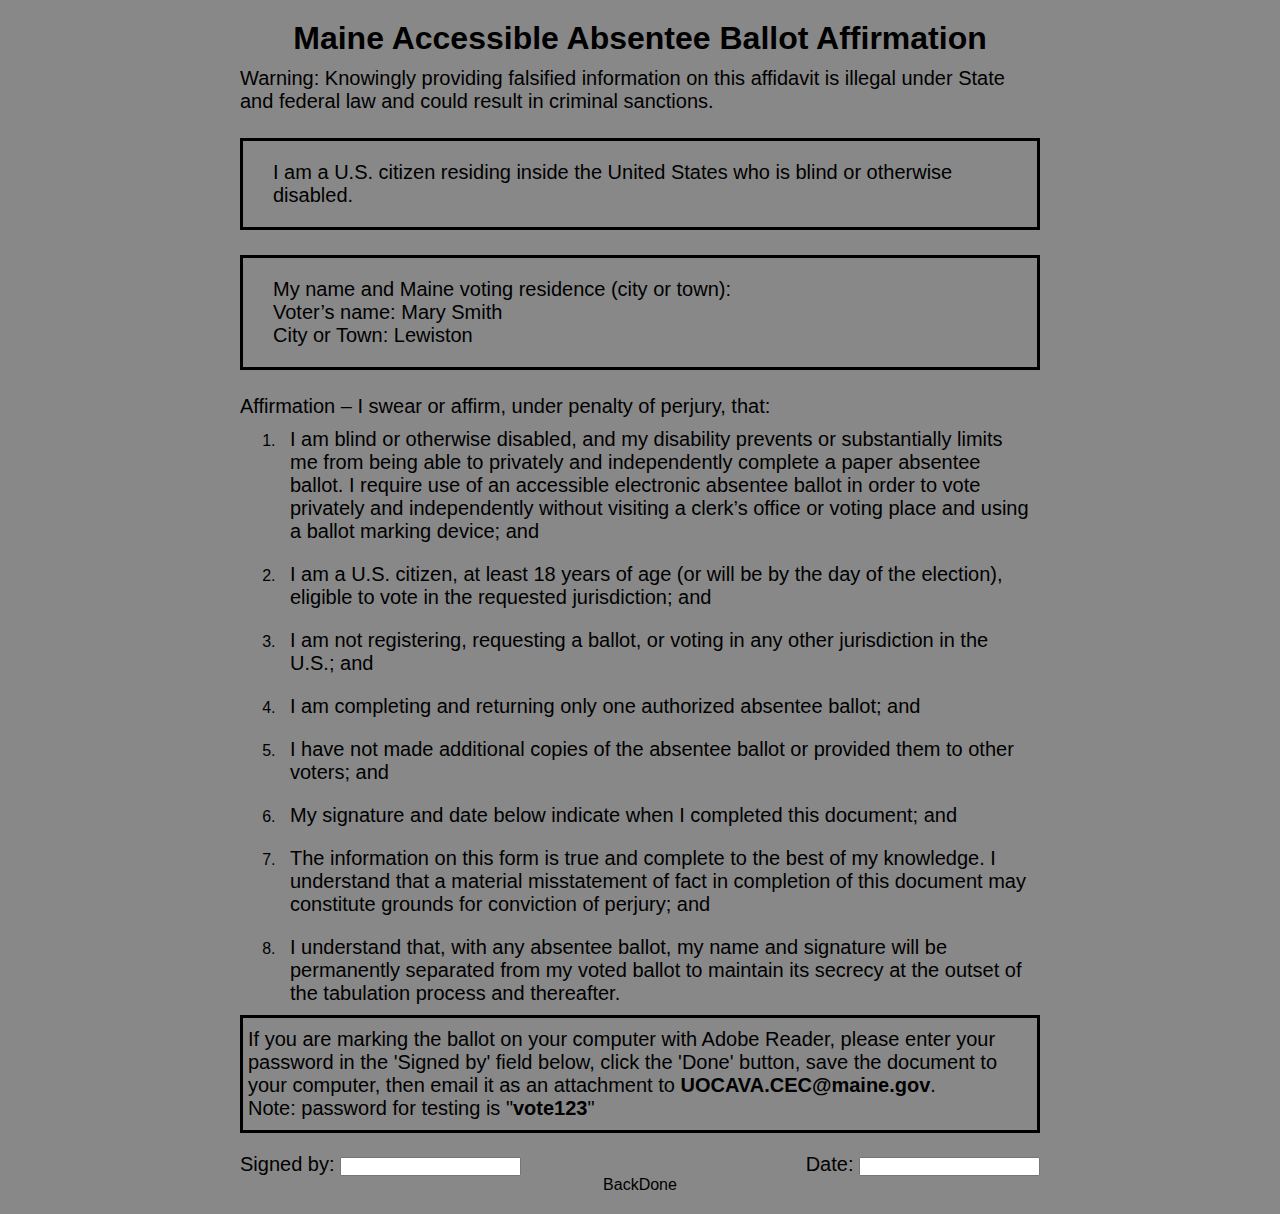
<file: affidavitPage.html>
<!DOCTYPE html>
<html lang="en">
<head>
  <meta charset="UTF-8">
    <meta name="viewport" content="width=device-width, initial-scale=1.0">
    <title>Ballot</title>
    <link rel='stylesheet' href='ballot.css' />
    <script src="buildSelectionPage.js"></script>
    <script src="ovalSelection.js"></script>

    <!-- pwa manifests -->
    <link rel="manifest" href="/manifest.json">
    <!-- ios support -->
    <link rel="apple-touch-icon" href="/img/icons/icon-96x96.png">
    <meta name="apple-mobile-web-app-status-bar" content="#FFE1C4">
    <meta name="theme-color" content="#f69435">

    <link rel="apple-touch-icon" sizes="180x180" href="favicon/apple-touch-icon.png">
    <link rel="icon" type="image/png" sizes="32x32" href="favicon/favicon-32x32.png">
    <link rel="icon" type="image/png" sizes="16x16" href="favicon/favicon-16x16.png">
    <link rel="mask-icon" href="favicon/safari-pinned-tab.svg" color="#5bbad5">
    <meta name="msapplication-TileColor" content="#da532c">
</head>
<body>
  <div id="affidavitPage">
    <h1 id="title_AffidavitPAge">Maine Accessible Absentee Ballot Affirmation</h1>
    <p>Warning: Knowingly providing falsified information on this affidavit is illegal under State and federal
 law and could result in criminal sanctions.</p>

    <div class="affidavitTopBox">
      <p>I am a U.S. citizen residing inside the United States who is blind or otherwise disabled.</p>
    </div>

    <div class="affidavitTopBox">
      <p>My name and Maine voting residence (city or town):</p>
      <p>Voter’s name: Mary Smith</p>
      <p>City or Town: Lewiston</p>
    </div>

    <p>Affirmation – I swear or affirm, under penalty of perjury, that:</p>
    <ol>
      <li><p>I am blind or otherwise disabled, and my disability prevents or substantially limits me from being able to privately and independently complete a paper absentee ballot. I require use of an accessible electronic absentee ballot in order to vote privately and independently without visiting a clerk’s office or voting place and using a ballot marking device; and</p></li>
      <li><p> I am a U.S. citizen, at least 18 years of age (or will be by the day of the election), eligible to vote in the requested jurisdiction; and</p></li>
      <li><p> I am not registering, requesting a ballot, or voting in any other jurisdiction in the U.S.; and</p></li>
      <li><p> I am completing and returning only one authorized absentee ballot; and</p></li>
      <li><p>I have not made additional copies of the absentee ballot or provided them to other voters; and</p></li>
      <li><p>My signature and date below indicate when I completed this document; and</p></li>
      <li><p>The information on this form is true and complete to the best of my knowledge. I understand that a material misstatement of fact in completion of this document may constitute grounds for conviction of perjury; and</p></li>
      <li><p> I understand that, with any absentee ballot, my name and signature will be permanently separated from my voted ballot to maintain its secrecy at the outset of the tabulation process and thereafter.</p></li>
    </ol>

    <div class="affidavitBottomBox">
      <p> If you are marking the ballot on your computer with Adobe Reader, please enter your password in the 'Signed by' field below, click the 'Done' button, save the document to your computer, then email it as an attachment to <strong>UOCAVA.CEC@maine.gov</strong>.                                 
      </p>
      <p>Note: password for testing is "<strong>vote123</strong>"</p>
    </div>

      <div id="inputsWrap_AffidavitPage">
        <label>Signed by:
          <input type="password" id="signedby">
        </label>
        <label for="date">Date:
          <input type="text" id="date" name="date">
        </label>
      </div>
      
      
      <div id="buttonWrap_AffidavitPage">
        <a href="index.html" id="backButton_AffidavitPage" class="btn">Back</a>
        <a href="thankyou.html" id="doneButton_AffidavitPage" class="btn">Done</a>
        <!-- <button onclick="submit()">Done</button>   -->
      </div>                
  </div>
  <script>
    document.getElementById('doneButton_AffidavitPage').addEventListener('click', (event) => {
      
      const passwordEle = document.getElementById('signedby');
      const password = 'vote123';
      alert(passwordEle);
    });
  </script>  
</body>
</html>
</file>
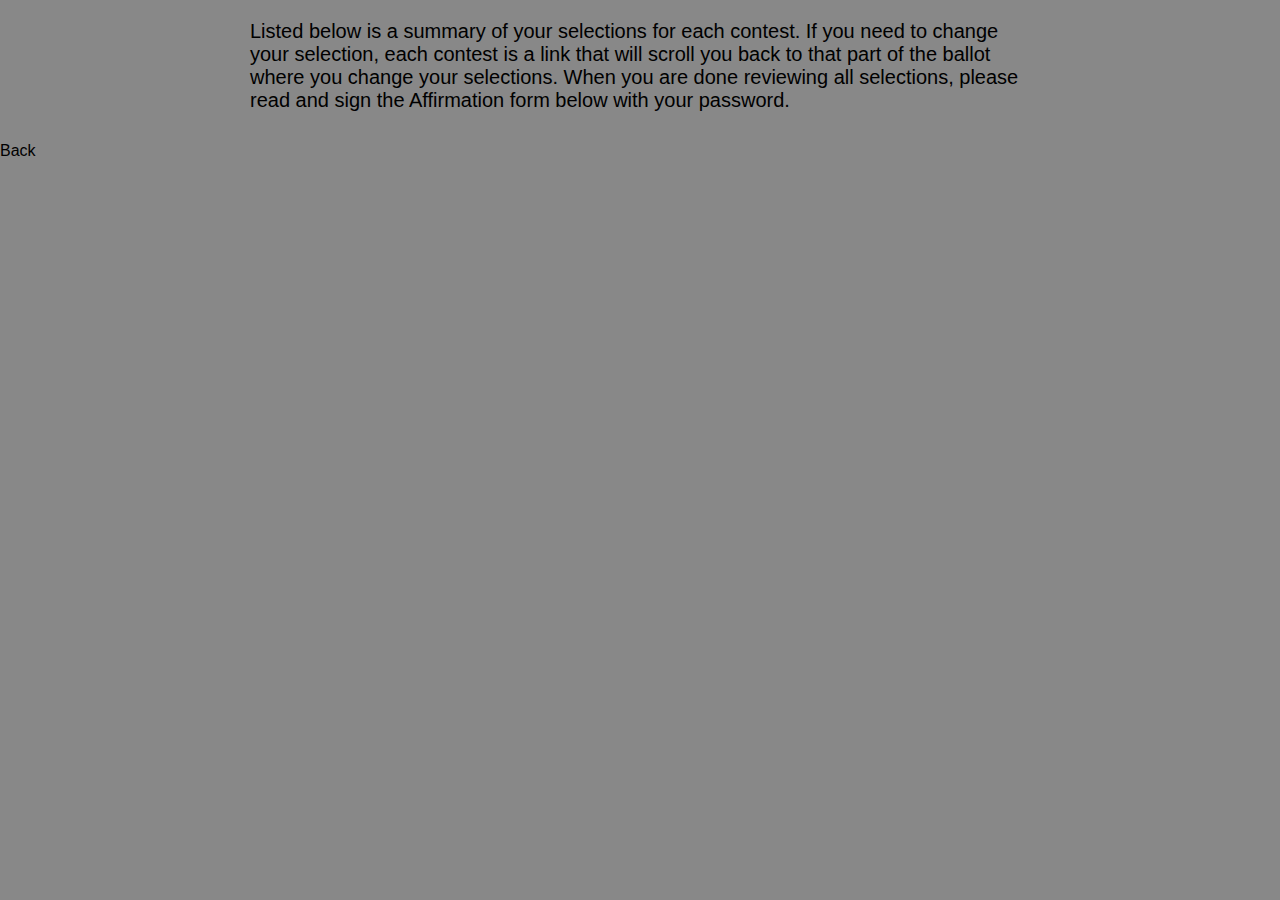
<file: review.html>
<!DOCTYPE html>
<html lang="en">
<head>
    <meta charset="UTF-8">
    <meta name="viewport" content="width=device-width, initial-scale=1.0">
    <title>Document</title>
    <link rel='stylesheet' href='ballot.css' />
    <script src="buildReviewPage.js"></script>
    <script src="WATERVILLE.js"></script>
    <script src="ballot.js"></script>
    <script src="buildSelectionPage.js"></script>
    <script src="ovalSelection.js"></script>

    <link rel="apple-touch-icon" sizes="180x180" href="favicon/apple-touch-icon.png">
    <link rel="icon" type="image/png" sizes="32x32" href="favicon/favicon-32x32.png">
    <link rel="icon" type="image/png" sizes="16x16" href="favicon/favicon-16x16.png">
    <link rel="mask-icon" href="favicon/safari-pinned-tab.svg" color="#5bbad5">
    <meta name="msapplication-TileColor" content="#da532c">
    <meta name="theme-color" content="#ffffff">

</head>
<body>
    <div id="reviewPage">
        <!-- <h1>Review</h1> -->
        <p id="reviewPageInstructions">Listed below is a summary of your selections for each contest. If you need to change your selection, each contest is a link that will scroll you back to that part of the ballot where you change your selections. When you are done reviewing all selections, please read and sign the Affirmation form below with your password.</p>
        <div id="reviewBody"></div>
        <!-- <div id="reviewFooter" class="buttonDiv">
            <button onclick="backToSelection()">Back to Selection Page</button>
            <button onclick="goToAffirmation()">Go to Affirmation Page</button>
            <button onclick="createBallotPdf(ballot)">Create PDF</button> 
        </div> -->
        <a href="index.html" class="btn">Back</a>
    </div>
    <script>    
        window.onload = function() {
            ballot = JSON.parse(sessionStorage.getItem('data'))
            console.log(ballot);

            // const reviewPage = document.getElementById("reviewPage")
            const selectionPage = document.getElementById('selection')
            const reviewBody = document.querySelector('#reviewBody')
            // selectionPage.style.display = 'none'
            // reviewPage.style.display = 'block'
            reviewBody.innerHTML = ''
            ballot.contests.forEach((race, index, contests) => {
                reviewBody.insertAdjacentHTML("beforeend", buildReview(race, index))
            })
            //const focusEle = document.getElementById('reviewPage')
            //focusEle.scrollIntoView()
            // const linkables = document.querySelectorAll('a')
            // linkables.forEach(link => link.addEventListener('click', reviewBoxesHandler))
            const linkables = document.querySelectorAll('.reviewContestLink')
            linkables.forEach(link => link.addEventListener('click', reviewBoxesHandler))

        }
    </script>
</body>
</html>
</file>
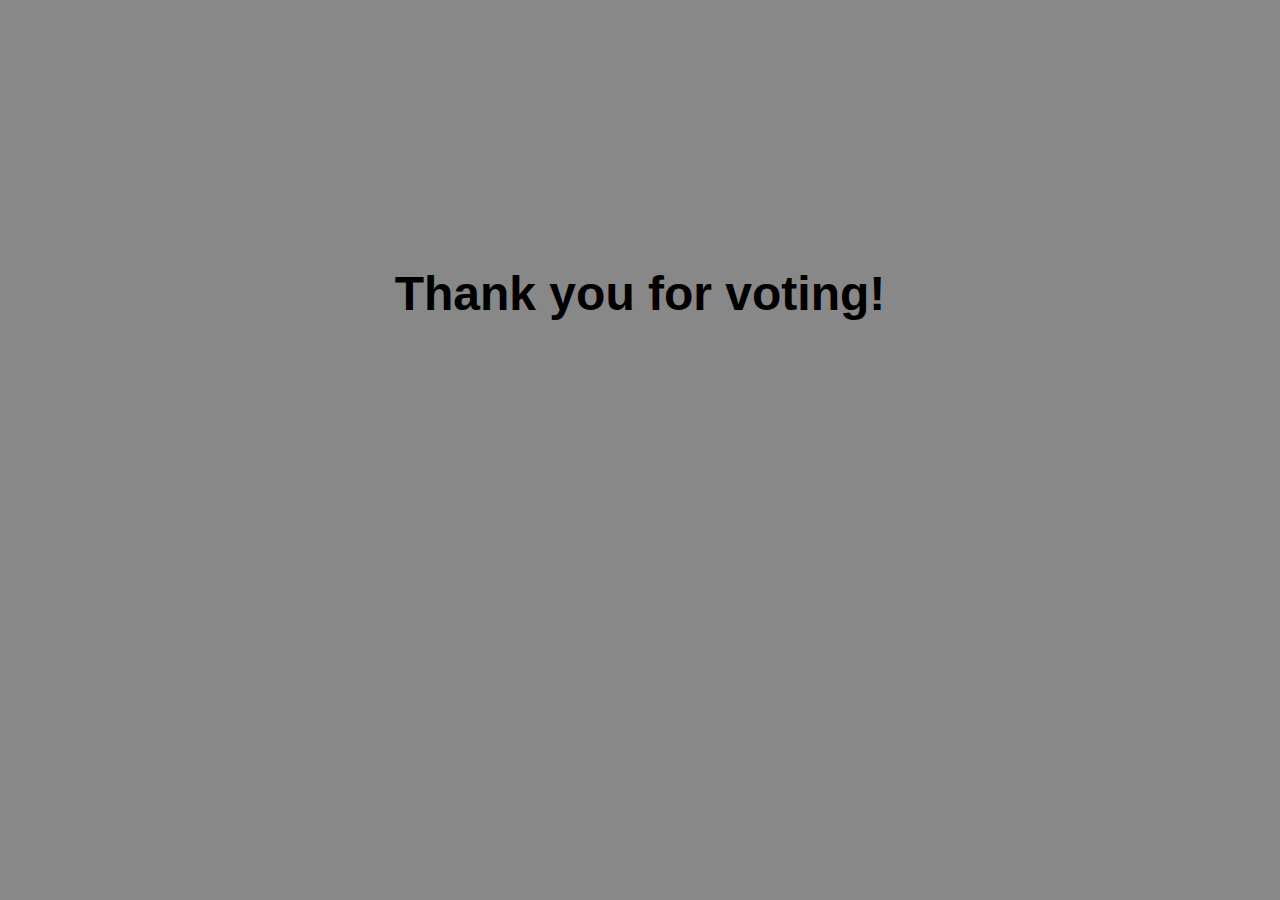
<file: thankyou.html>
<!DOCTYPE html>
<html lang="en">
<head>
    <meta charset="UTF-8">
    <meta name="viewport" content="width=device-width, initial-scale=1.0">
    <title>Ballot</title>
    <link rel='stylesheet' href='ballot.css' />

    <link rel="apple-touch-icon" sizes="180x180" href="favicon/apple-touch-icon.png">
    <link rel="icon" type="image/png" sizes="32x32" href="favicon/favicon-32x32.png">
    <link rel="icon" type="image/png" sizes="16x16" href="favicon/favicon-16x16.png">
    <link rel="mask-icon" href="favicon/safari-pinned-tab.svg" color="#5bbad5">
    <meta name="msapplication-TileColor" content="#da532c">
    <meta name="theme-color" content="#ffffff">

</head>
<body>
    <div id="thankyouWrap">
        <div id="center">
            <h1 id="thankyouForVoting" style="text-align:center;font-family:arial;">Thank you for voting!</h1>
        </div>    
    </div>
    
</body>
</html>
</file>
<file: ballot.css>
* {
    margin: 0;
    padding: 0;
    font-family: Arial, Helvetica, sans-serif;
    box-sizing: border-box;
    color: black;
}
body {
    padding: 10px 0;
}
/* body, html {
    height: 100%;
} */

.selectionContest {
    /* border-bottom: 1px solid black; */
    margin: 10px;
}


table,
td {
    border: 2px solid black;
    border-collapse: collapse;
    margin-bottom: 40px;
    font-size: 20px;
    padding: 5px;
    width: 100%;
    margin-left: auto;
    margin-right: auto;
}

.header-row {
    /* background-color: #adb5bd; */
    background-color: whitesmoke;
    text-align: center;

}

/* .candidate-name {
    text-align: left;
}

.writein-name {
    text-align: left;
    padding: 5px;
    margin: 0px;
    border: none;
    display: flex;
} */

section {
    text-align: center;
}
hr {
    margin: 20px 0 0;
}

h1, h2, h3, h4 {
    text-align: center;
}

h1:focus, h2:focus, h3:focus, #inputsWrap_AffidavitPage input:focus {
    background-color: yellow;
}

table, .regCandidates {
    margin-top: 10px;
}
.regCandidates, .questionDiv, table {
    width: 800px;
    margin: 0 auto;
    margin-bottom: 40px;
}

.regCandidates {
    border-radius: 16px;
}


/* CUSTOM CHECKBOX */
/* The container */
.container {
    /*display: block;*/
    position: relative;
    /* padding-left: 50px;
    margin-bottom: 12px; */
    /*cursor: pointer;*/
    /*font-size: 22px;
    -webkit-user-select: none;
    -moz-user-select: none;
    -ms-user-select: none;
    user-select: none;*/
}

/* Hide the browser's default checkbox */
.container input {
    position: absolute;
    opacity: 0;
    cursor: pointer;
    height: 0px;
    width: 0px;
}

/* Create a custom checkbox */
.checkmark {
    display: inline-block;
    height: 18px;
    width: 28px;
    border: 2px solid black;
    border-radius: 50%;
    background-color: white;
}

/* On mouse-over, add a light grey background color */
.container:hover input~.checkmark {
    background-color: #ddd;
}

/* When the checkbox is checked, add a black background */
.container input:checked~.checkmark {
    background-color: black;
}


.container input:focus~.checkmark {
    box-shadow: 0 0 2px 1px dodgerblue;
}

/* styling for text-area housing the question to be voted on*/
.question {
    border: 2px solid black;
    background-color: whitesmoke;
    padding: 10px;
    font-size: 18px;
    margin-top: 10px;
    width: 100%;
    line-height: 1cm;
    border-bottom: none;
}

/* wrapper styling for yes-no in question-type poll*/
#yesNoWrap {
    display: flex;
    justify-content: space-between;
    width: 50%;
    margin: 0 auto;
    margin-bottom: 40px;
}

/* modifies checkmark-wrapper for regular and question polls
.container.checkboxLabel {
    margin: 11px auto;
    padding: 1% 1%;
    width: 21%;
    border: groove;
} */

/* modifies checkmark for regular and question polls*/
.checkmark.ballotCheckbox {
    margin-right: 10px;
    display: inline-block;
    border: 2px solid black;
    border-radius: 50%;
    background-color: white;
}

.indivCandidate {
    display: flex;
    flex-direction: row;
}
.indivCandidate .checkmark, .questionOption .checkmark {
    position: absolute;
    right: 0;
    top: 50%;
    transform: translateY(-50%);
}
.candidateLabel {
    width: 100%;
    display: flex;
    flex-direction: row;
    align-items: center;
}
/* .indivCandidate:not(:last-child) {
    border-bottom: 2px solid black;
    margin-bottom: 5px;
    padding-bottom: 5px;
} */
.indivCandidate, .questionOption {
    padding: 5px;
    border-left: 2px solid black;
    border-right: 2px solid black;
}
.indivCandidate, .questionOption {
    border-bottom: 2px solid black;
}
.indivCandidate:first-child, .questionOptionsDiv {
    border-top: 2px solid black;
}
/* .indivCandidate:not(:first-child) {
    border-top: 2px solid black;
} */


.candidateName {
    text-align: left;
    font-size: 20px;
    display: inline;
}

.candidateSubtitle {
    margin-left: 12px;
    text-align: left;
    font-weight: 100;
    font-size: 20px;
}

.container .writebox {
    position: relative;
    opacity: 100;
    cursor: pointer;
    height: initial;
    width: initial;
}
.writebox {
    margin-left: 5px;
    border: none;
    border-bottom: 1px solid gray;
    font-size: 20px;
    color: blue;
}
p {
    font-size: 20px;
}

.contestName {
    font-size: 26px;
}

.contestSubtitle {
    font-size: 24px;
}

.votingInstructions {
    text-align: center;
    font-size: 22px;
    font-weight: normal;
}


ol {
    padding-left: 40px;
}
.reviewPage div {
    border: 3px solid black;
}

  /* @keyframes fade {
      0% {
          opacity: 1;
      }
      100% {
        opacity: 0;
      }
  } */

#affidavitPage {
    margin: 0 auto;
    width: 800px;
}

#title_AffidavitPAge {
    margin: 10px 0px;
}

#affidavitPage li {
    padding: 10px;
}

.affidavitTopBox {
    border: 3px solid black;   
    padding: 20px 30px;
    margin: 25px 0px;
}

.affidavitBottomBox {
    border: 3px solid black;   
    padding: 10px 5px;
}

td > .container {
    display: flex;
    flex-direction: row;
    align-items: center;
    justify-content: center;
}

/* start styles for ReviewPage */

/* #reviewPage {
    display: none;
} */

.reviewContest {
    width: 800px;
    text-align: center;
    background-color:whitesmoke;
    padding: 12px;
    margin-bottom: 15px;
    border: 1px solid black;
    border-radius: 16px;
}

.reviewContest:hover {
    cursor: pointer;
    background-color: #CCC;
}

.reviewContest:focus {
    background-color: #CCC;
}


.reviewContestButton {
    width: 800px;
    margin: 3px 0;
}
#reviewPageInstructions {
    width: 800px;
    margin: 0 auto;
    /* border: 2px solid darkgray; */
    padding: 10px;
}

#reviewBody {
    margin-top: 20px;
    display: flex;
    flex-direction: column;
    align-items: center;
}

.reviewContestHeader {
    margin: 5px;
    padding-bottom: 5px;
    border-bottom: 1px solid black;
    color: rgb(43, 43, 192);
    font-weight: bold;
}

.reviewCandidates {
    font-size: 20px;
    padding-top: 12px;
}

.reviewPageNoSelection {
    /* font-style: italic; */
    color: red;
    font-size: 20px;
    font-weight: bold;
}

#reviewFooter {
    margin-top: 5px;
}

/* End styles for ReviewPage */

#selection {
    display: block;
}

#ballotTitle {
    margin: 30px;
    font-size: larger;   
}

a {
    text-decoration: none;
}


a {
    color: black;
}

/* Unvisited link  */
a:visited {
    color: black;
}

/* Visited link    */
a:focus {
    color: blue;
}

a:active {
    color: black;
}

/* Selected link   */

button:focus {
    color: blue;
    border: solid 3px blue;
}

button:focus {
    color:blue;
    border: solid 3px blue;
}


.reviewCandidateName {
    margin-left: 43%;
}
/* end styles for ReviewPage */

.modal {
    background-color: white;
    border-radius: 10px;
    position: fixed;
    left: 50%;
    top: 50%;
    transform: translate(-50%,-50%);
    padding: 20px 20px 10px;
    display: none;
    box-shadow: 0px 0px 8px rgb(1,1,1,.4);
    z-index:1002;
    color: #222;
}
.modal button {
    text-decoration: none;
    background-color: initial;
    border: none;
    cursor: pointer;
    font-size: 18px;
    padding: 5px 12px;
    border-radius: 5px;
}
.modal #noButton, .modal #yesButton, #pwOkButton  {
    color: rgba(1,1,1, .8);
    background-color: rgba(189,195,199 ,1);
}
#noButton:hover, #yesButton:hover, #pwOkButton:hover {
    background-color: rgba(189,195,199 ,.4);
}
.modalButtonDiv {
    display: flex;
    flex-direction: row;
    justify-content: space-around;
    bottom: 10px;
    width: 50%;
    margin: 30px auto 5px;
    margin-top: 20px;
}
#overlay {
    display: none;
    position: fixed;
    top: 0;
    bottom: 0;
    left: 0;
    right: 0;
    background-color: darkgray;
    opacity: 0.9;
    z-index: 1001;
}
/* #affidavitPage {
    display: none;
} */
button {
    background-color:initial;
    border: none;
    font-size: 22px;
    border: 2px solid gray;
    border-radius: 13px;
    padding: 5px 10px;
    background-color: lightgray;
    margin: 0 auto;
    display: block;
}
button:hover {
    background-color: darkgray;
}


.writeinName {
    border-bottom: 1px solid gray;
    margin-left: 10px;
    display: inline-block;
    text-align: left;
    color: blue;
    font-size: initial;
}

/* .btn {
    font-size: 20px;
    padding: 5px 10px;
    background-color:#e6e9ed;
    border: 2px solid #999;
    border-radius: 13px;
    text-decoration: none;
} */

#buttonWrap_ReviewPage, #buttonWrap_AffidavitPage {
    display: flex;
    justify-content: center;
}

#inputsWrap_AffidavitPage {
    display: flex;
    justify-content: space-between;
    margin-top: 20px;   
}

#inputsWrap_AffidavitPage {
    font-size: 20px;
}

#thankyouForVoting { 
    padding-top: 20%;
    font-size: 3em;
}

.stepBanner {
    width: auto;
    /* border-top: 1px solid black; */
    border-bottom: 2px solid black;
    padding: 10px;
    margin-bottom: 15px;
    background-color: #e6e9ed;
}

#ballotEnd, #reviewEnd {
    margin: 20px;
}



/* start media queries */
@media (max-width: 1024px) {
    .candidateSubtitle {
        font-weight: 400;
    }
}
@media (max-width: 830px) {
    .regCandidates, .questionDiv, table, #reviewPageInstructions, .reviewContest, #affidavitPage {
        width: 100%;
    }
    body {
        margin: 0;
    }
    html {
        zoom: 56%;
    }
    #reviewPage {
        padding: 0 3px;
    }
    .selectionContest {
        margin: 0;
    }
}
/* end media queries */

body {
    background-color: #888;
}
.step {
    width: 1200px;
    border: 2px solid black;
    margin: 20px auto;
    background-color: white;
}
#buttonWrap_AffidavitPage {
    margin-bottom: 10px;
}

/* Styles for display tables */

/* body {
    font-family: Arial, Helvetica, sans-serif;
    font-size: 14px;
    line-height: 20px;
    font-weight: 400;
    color: #3b3b3b;
    background-color: #2b2b2b;
    box-sizing: border-box;
} */

/* @media screen and (max-width: 580px) {
    body {
        font-size: 16px;
        line-height: 22px;
    }
} */

.wrapper {
    margin: 0 auto;
    padding: 40px;
    max-width: 800px;
}


/* @media screen and (max-width: 580px) {
    .table {
        display: block;
    }
} */

.row {
    display: table-row;
    /* background: #f6f6f6; */
}

/* .row:nth-of-type(odd) {
    background: #e9e9e9;
} */

.table {
    /* margin: 0 0 40px 0;
    width: 100%; */
    margin: 0 auto 30px;
    width: 800px;
    /* box-shadow: 0 1px 3px rgb(0, 0, 0, 0.2); */
    display: table;
    border: 1px solid black;
}

.row.header { 
    /* font-weight: bold; */
    /* color: white; */
    background-color: whitesmoke;
}

/* .row.green {
    background: #27ae60;
}

.row.blue {
    background: #2980b9;
} */


/* @media screen and (max-width: 580px) {
    .row {
        padding: 14px 0 7px;
    }

    .row.header {
        padding: 0;
        height: 6px; 
    }

    .row .cell {
        margin-bottom: 10px;
    }

    .row .cell::before {
        margin-bottom: 3px;
        content: attr(data-title);
        min-width: 98px;
        line-height: 10px;
        font-weight: bold;
        text-transform: uppercase;
        color: #969696;
        display: block;
    }
} */

.cell {
    /* padding: 6px; */
    display: table-cell;
    border: 1px solid black;
    vertical-align: middle;
    text-align: center;
}

/* @media screen and (max-width: 500px) {
    .cell {
        padding: 2px 16px;
        display: block;
        
    }
} */

/* Start my custom ballot styles */

.rcOval {
    position: absolute;
    opacity: 0;
    cursor: pointer;
    height: 0px;
    width: 0px;
}

/* Create a custom checkbox */
.rcCheckmark {
    display: inline-block;
    height: 18px;
    width: 28px;
    border: 2px solid black;
    border-radius: 50%;
    background-color: white;
    margin-top: 6px;
}


/* On mouse-over, add a light grey background color */
.rcCheckmark:hover {
    background-color: #ddd;
}

/* When the checkbox is checked, add a black background */
.rcOval:checked~.rcCheckmark {
    background-color: black;
}

.rcOval:focus~.rcCheckmark {
    box-shadow: 0 0 2px 1px dodgerblue;
}

.candidateName {
    text-align: left;
    padding-left: 10px;
    font-weight: bold;
}

.candidateSubtitle {
    display: block;
    padding-left: 10px;
    font-weight: normal;
}

.rcCandidateName {
    text-align: left;
    padding-left: 2%;
    margin: 1% 0 1% 0;
}

/* screen reader only aria alert div */
.sr-only {
    position: absolute;
    left: -10000px;
    width: 1px;
    height: 1px;
    overflow: hidden;
  }
</file>
